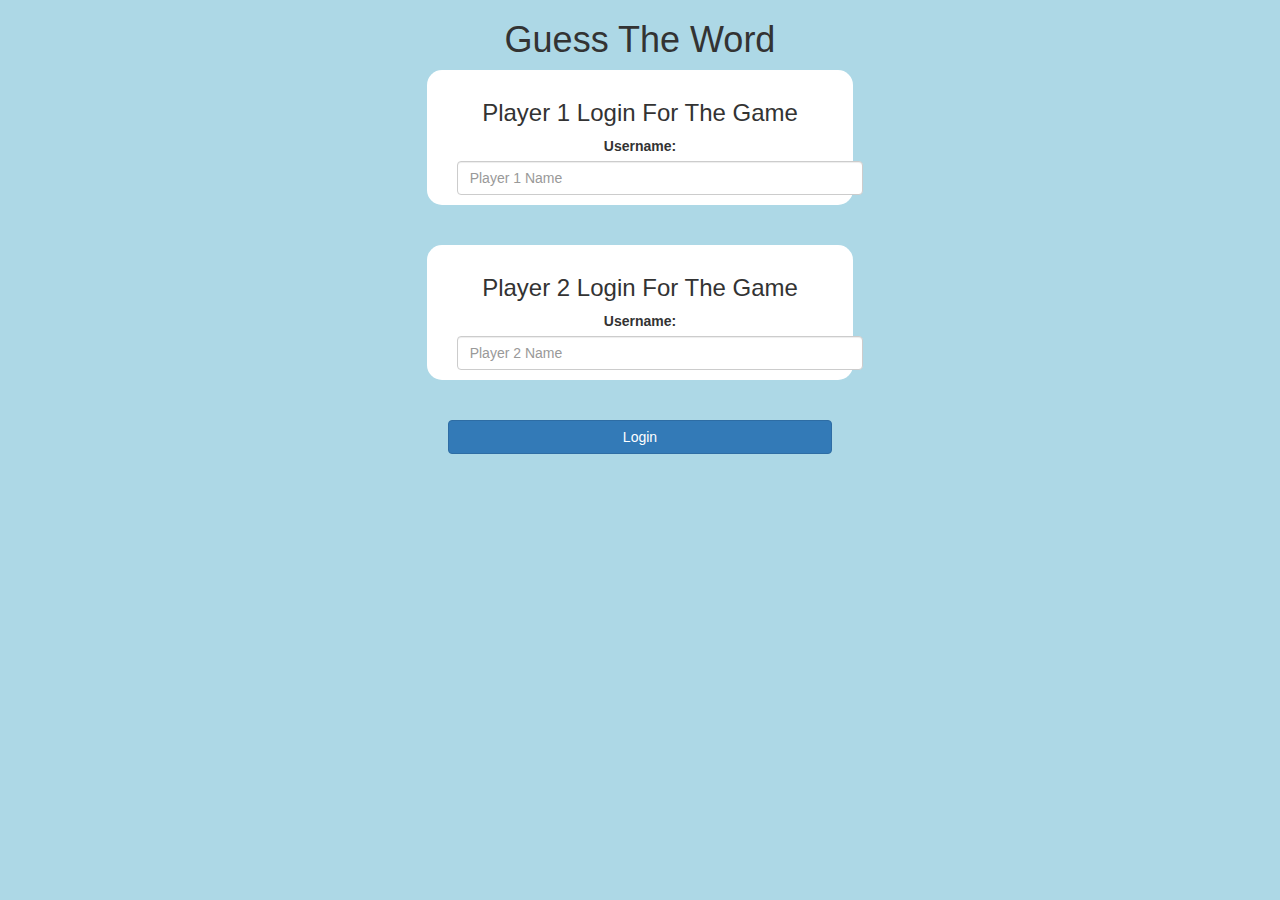
<file: index.html>
<!DOCTYPE html>
<html>
<head>
	<title>Guess The Word</title>

<meta name="viewport" content="width=device-width, initial-scale=1">
<link rel="stylesheet" href="https://maxcdn.bootstrapcdn.com/bootstrap/3.4.0/css/bootstrap.min.css">
<script src="https://ajax.googleapis.com/ajax/libs/jquery/3.4.1/jquery.min.js"></script>
<script src="https://maxcdn.bootstrapcdn.com/bootstrap/3.4.0/js/bootstrap.min.js"></script>

<link rel="stylesheet" type="text/css" href="game.css">

<script src="game_login.js"></script>
</head>
<body>
	<center>
<h1>Guess The Word</h1>
<div class="col-lg-4 col-sm-8 col-xs-11 login_div1">
	<h3>Player 1 Login For The Game</h3>
	<label>
     Username:
	</label>
	<input type="text" id="player1_name" class="form-control" placeholder="Player 1 Name">
	<br>
</div>
<br>
<br>
<div class="col-lg-4 col-sm-8 col-xs-11 login_div2">
<h3>Player 2 Login For The Game</h3>
<label>
	Username:
</label>
<input type="text" id="player2_name" class="form-control" placeholder="Player 2 Name">
<br>
</div>
<br>
<br>
<button style="width:30%"; class="btn btn-primary" onclick="addUser()">Login</button>
</center>
</body>
</html>
</file>
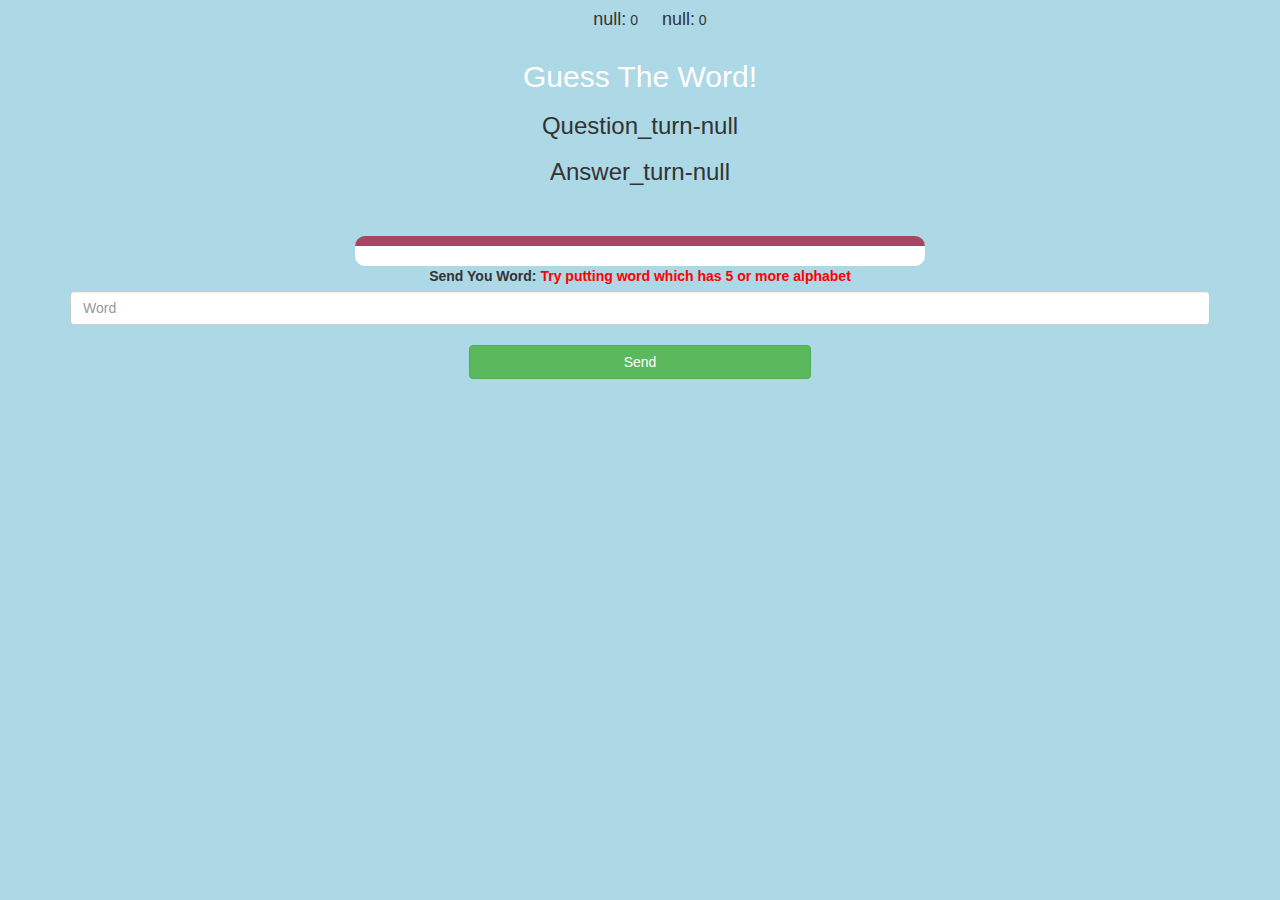
<file: game_page.html>
<!DOCTYPE html>
<html>
<head>
	<title>Guess The Word</title>

<meta name="viewport" content="width=device-width, initial-scale=1">
<link rel="stylesheet" href="https://maxcdn.bootstrapcdn.com/bootstrap/3.4.0/css/bootstrap.min.css">
<script src="https://ajax.googleapis.com/ajax/libs/jquery/3.4.1/jquery.min.js"></script>
<script src="https://maxcdn.bootstrapcdn.com/bootstrap/3.4.0/js/bootstrap.min.js"></script>

<link rel="stylesheet" type="text/css" href="game.css">
</head>
<body>
<h4 id="player1_name"></h4>
<span id="player1_score"></span>
<h4 id="player2_name"></h4>
<span id="player2_score"></span>
<div class="container">
	<center>
		<h2 style="color: white;">Guess The Word!</h2>
        <h3 id="player_question"></h3>
        <h3 id="player_answer"></h3>
		<br>
		<br>
        <div id="output" class="col-lg-6"></div>
		<label>Send You Word: <b style="color: red">Try putting word which has 5 or more alphabet</b></label>
        <input type="text" id="Word" class="form-control" placeholder="Word">
		<br>
        <button onclick="Send()" class="btn btn-success" style="width: 30%;">Send</button>
	</center>
</div>

<script src="game_page.js"></script>
</body>
</html>
</file>
<file: game.css>
body
{
	background: lightblue;
	text-align: center;
}

	.login_div1 , .login_div2
	{
		background: white;
		padding: 10px;
		float: none;
		border-radius: 15px;
	}


#player1_name , #player2_name
{
	display: inline-block;
	margin-left: 20px;
	}
#word
{
	width: 60%;
}
#word_display
{
	letter-spacing: 5px;
}
#output
{
background: white;
border-radius: 10px;
border-top: 10px solid #AA4465;
padding: 10px;
float: none;
text-align: left;
}
</file>
